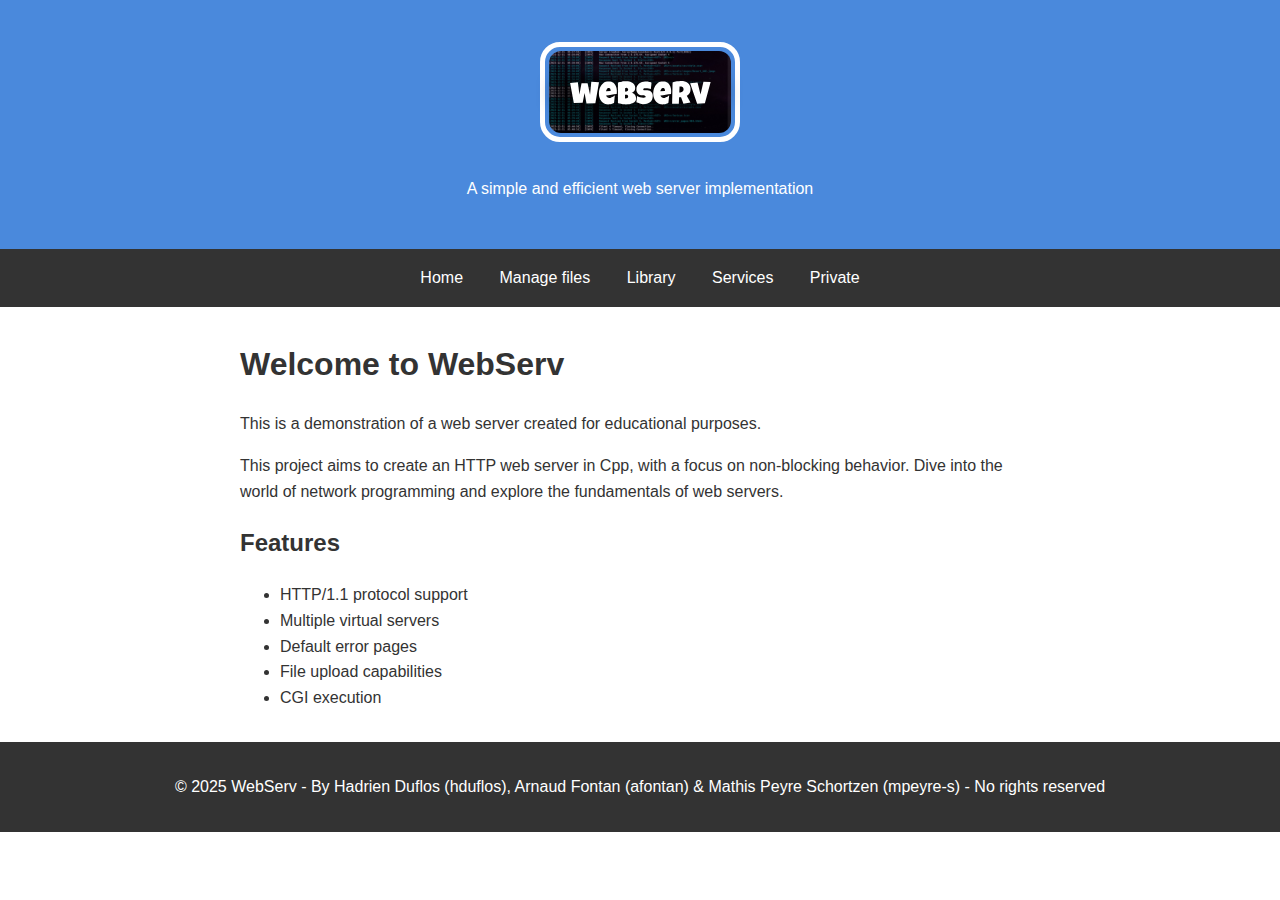
<file: website/index.html>
<!DOCTYPE html>
<html lang="en">
<head>
	<meta charset="UTF-8">
	<meta name="viewport" content="width=device-width, initial-scale=1.0">
	<title>WebServ</title>
</head>
<body>
	<header>
		<img src="media/webserv.svg"></img>
		<p>A simple and efficient web server implementation</p>
	</header>

	<nav>
		<a href="/index.html">Home</a>
		<a href="/manage_files.html">Manage files</a>
		<a href="/files">Library</a>
		<a href="/service.html">Services</a>
		<a href="/private">Private</a>
	</nav>

	<main>
		<section>
			<h1>Welcome to WebServ</h2>
			<p>This is a demonstration of a web server created for educational purposes.</p>
			<p>This project aims to create an HTTP web server in Cpp, with a focus on non-blocking behavior. Dive into the world of network programming and explore the fundamentals of web servers.</p>
		</section>

		<section>
			<h2>Features</h2>
			<ul>
				<li>HTTP/1.1 protocol support</li>
				<li>Multiple virtual servers</li>
				<li>Default error pages</li>
				<li>File upload capabilities</li>
				<li>CGI execution</li>
			</ul>
		</section>
	</main>

	<footer>
		<p>&copy; 2025 WebServ - By Hadrien Duflos (hduflos), Arnaud Fontan (afontan) & Mathis Peyre Schortzen (mpeyre-s) - No rights reserved</p>
	</footer>
</body>
<style>
	body {
	font-family: Arial, sans-serif;
	line-height: 1.6;
	margin: 0;
	padding: 0;
	color: #333;
	}

	header {
		background-color: #4a89dc;
		color: white;
		text-align: center;
		padding: 2rem 0;
	}

	nav {
		background-color: #333;
		color: white;
		padding: 1rem;
		text-align: center;
	}

	nav a {
		color: white;
		margin: 0 1rem;
		text-decoration: none;
		position: relative;
	}

	nav a:hover {
		color: white;
	}

	nav a::after {
		content: '';
		position: absolute;
		width: 0;
		height: 1px;
		bottom: 0;
		left: 0;
		background-color: white;
		transition: width 0.3s ease;
	}

	nav a:hover::after {
		width: 100%;
	}

	main {
		max-width: 800px;
		margin: 2rem auto;
		padding: 0 1rem;
	}

	footer {
		background-color: #333;
		color: white;
		text-align: center;
		padding: 1rem;
		margin-top: 2rem;
	}

</style>
</html>
</file>
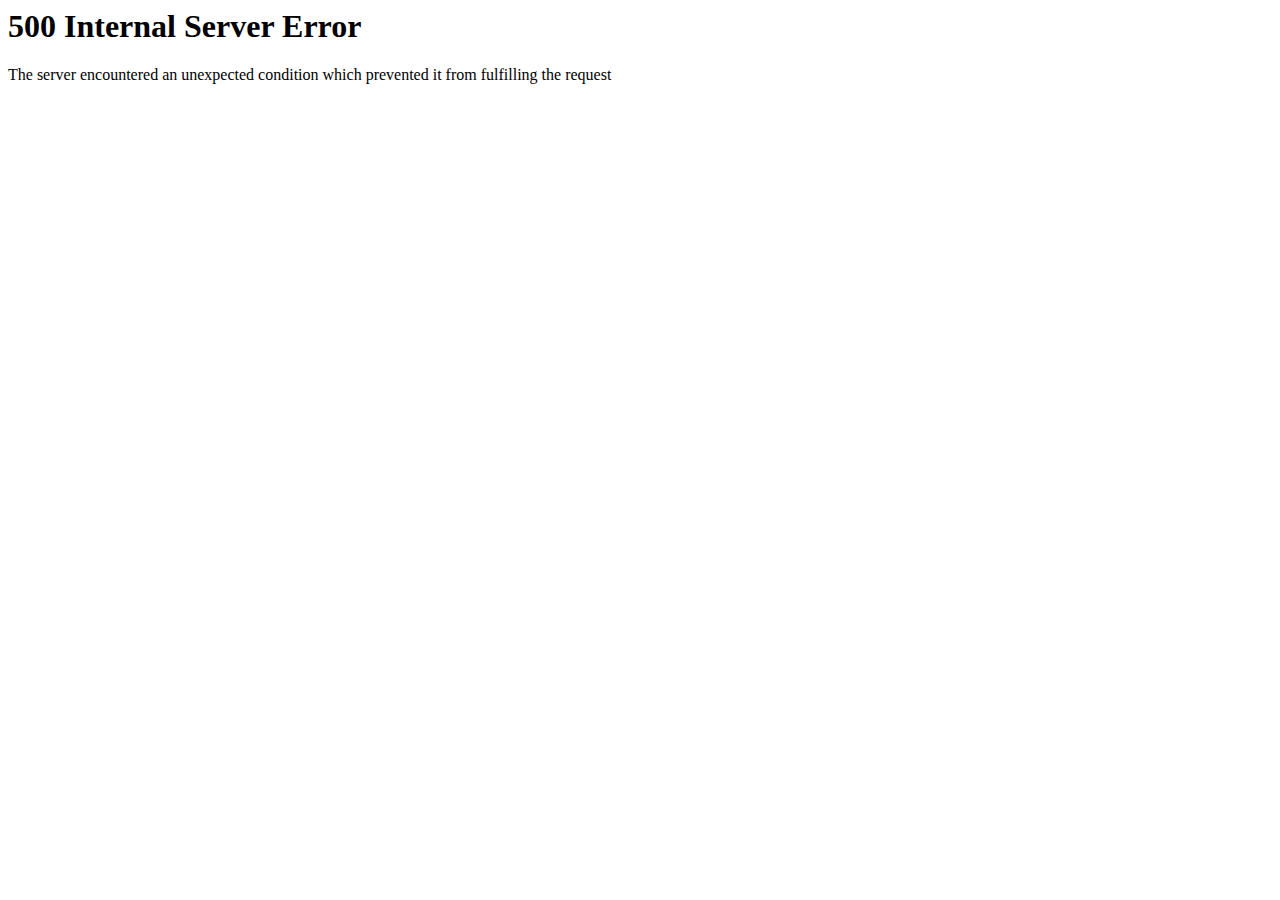
<file: resources/internal_server_error.html>
<html>
	<head>
		<title>500 Internal Server Error</title>
	</head>
	<body>
		<h1>500 Internal Server Error</h1>
		<p>The server encountered an unexpected condition which prevented it from fulfilling the request</p>
	</body>
</html>
</file>
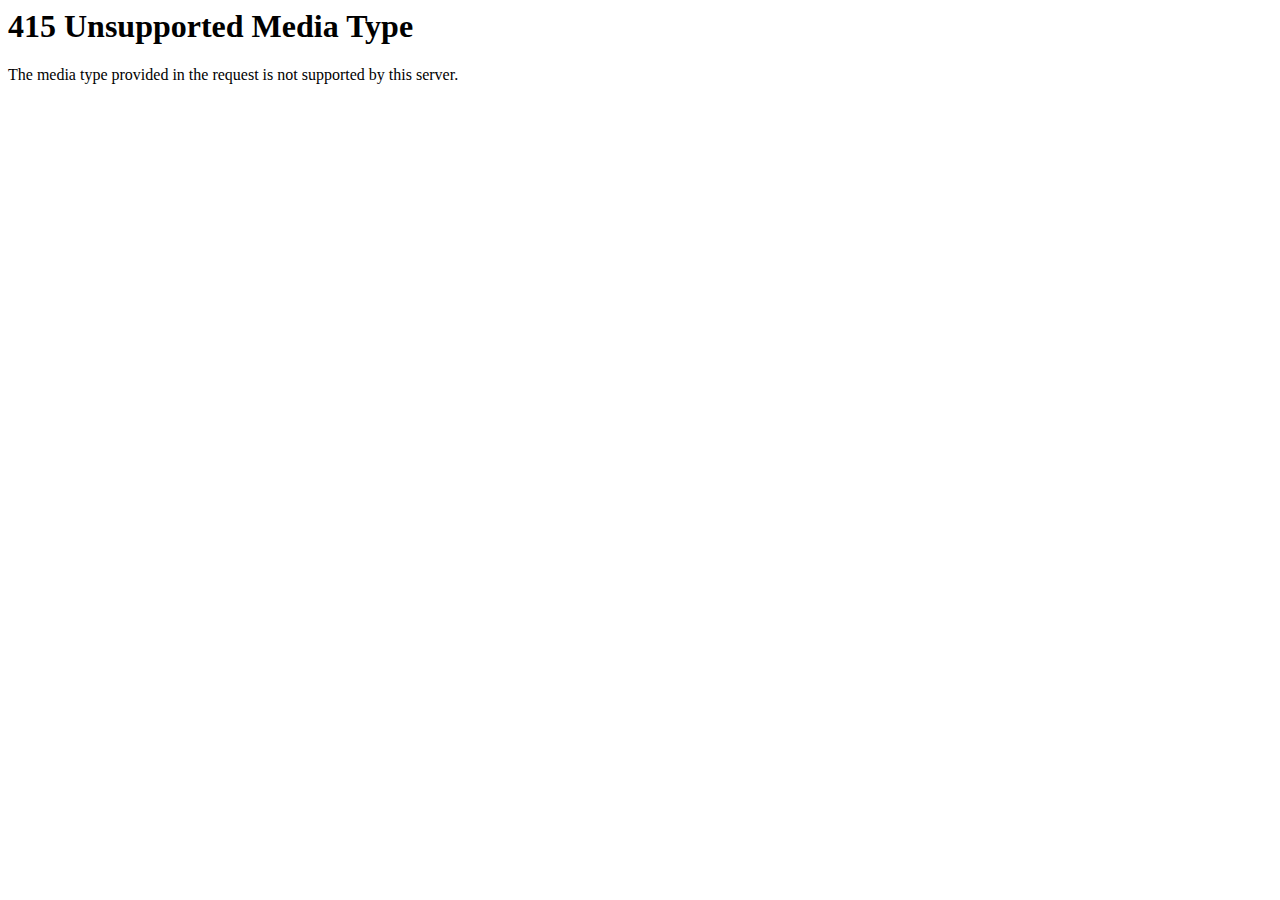
<file: resources/unsuported_media_path.html>
<html>
	<head>
		<title>415 Unsupported Media Type</title>
	</head>
	<body>
		<h1>415 Unsupported Media Type</h1>
		<p>The media type provided in the request is not supported by this server.</p>
	</body>
</html>
</file>
